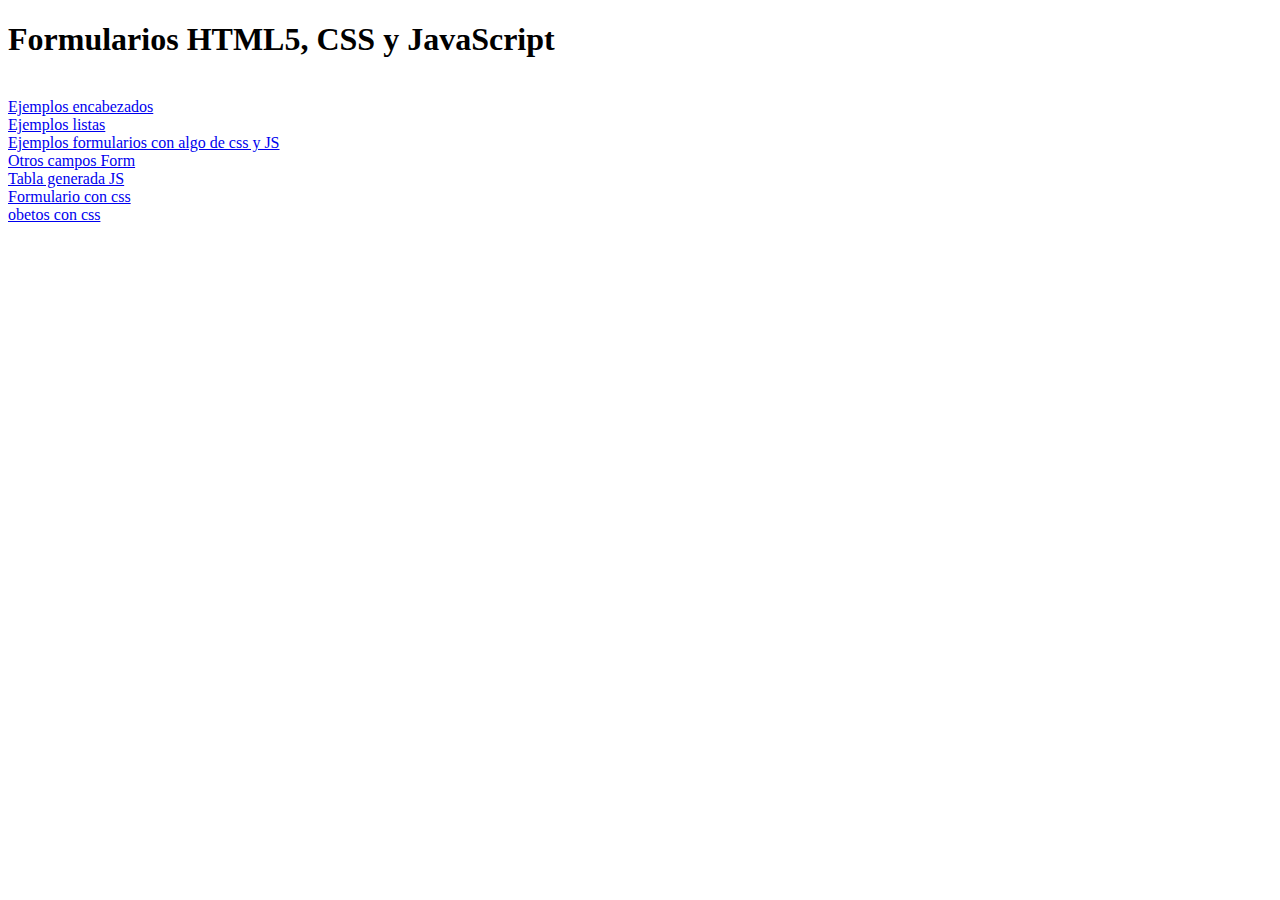
<file: 05_WebHTML_JavaS/web/index.html>
<!DOCTYPE html>
<!--
To change this license header, choose License Headers in Project Properties.
To change this template file, choose Tools | Templates
and open the template in the editor.
-->
<html>
    <head>
        <title>Formularios HTML5, CSS y JavaScript</title>
        <meta charset="UTF-8">
        <meta name="viewport" content="width=device-width, initial-scale=1.0">
    </head>
    <body>
        <h1>Formularios HTML5, CSS y JavaScript</h1>
        <div>
            <br/> <a href="01_encabezados.html"> Ejemplos  encabezados </a>
           <br> <a href="02_listas.html"> Ejemplos  listas </a>    
            <br/> <a href="03_formularios.html" >Ejemplos  formularios 
                con algo de css y JS </a>
             <br> <a href="04_mascampos.html"> Otros campos Form </a> 
             <br> <a href="05_tablas_js.html"> Tabla generada JS </a>
              <br> <a href="06_form_css.html"> Formulario con css </a>
              <br> <a href="07_objetos_js.html"> obetos con css </a>
        </div>
    </body>
</html>
</file>
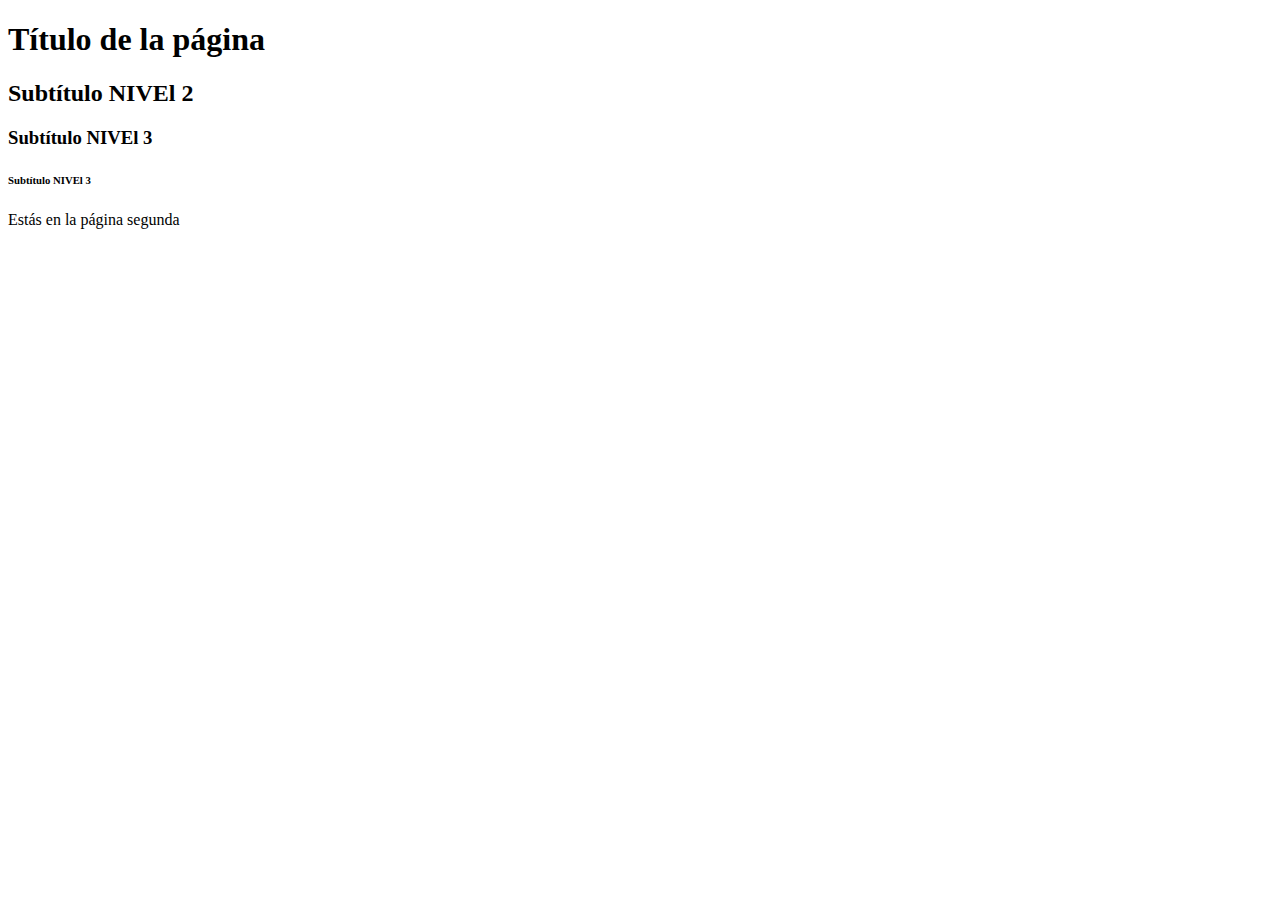
<file: 05_WebHTML_JavaS/web/01_encabezados.html>
﻿<!DOCTYPE html>
<html lang="es">	<!-- Comentario: Nodo raiz -->
	<head>			<!-- Cabecera: informaciÃ³n de la pÃ¡g -->
		<meta charset="UTF-8"/>
		<title>Encabezados</title>
	</head>
	<body>			<!-- Cuerpo visible en la ventana -->
		<h1>T&iacute;tulo de la p&aacute;gina</h1>
		<h2>Subt&iacute;tulo NIVEl 2</h2>
		<h3>Subt&iacute;tulo NIVEl 3</h3>
		<h6>Subt&iacute;tulo NIVEl 3</h6>
		<p>Estás en la página segunda</p>
		
	</body>
</html>
</file>
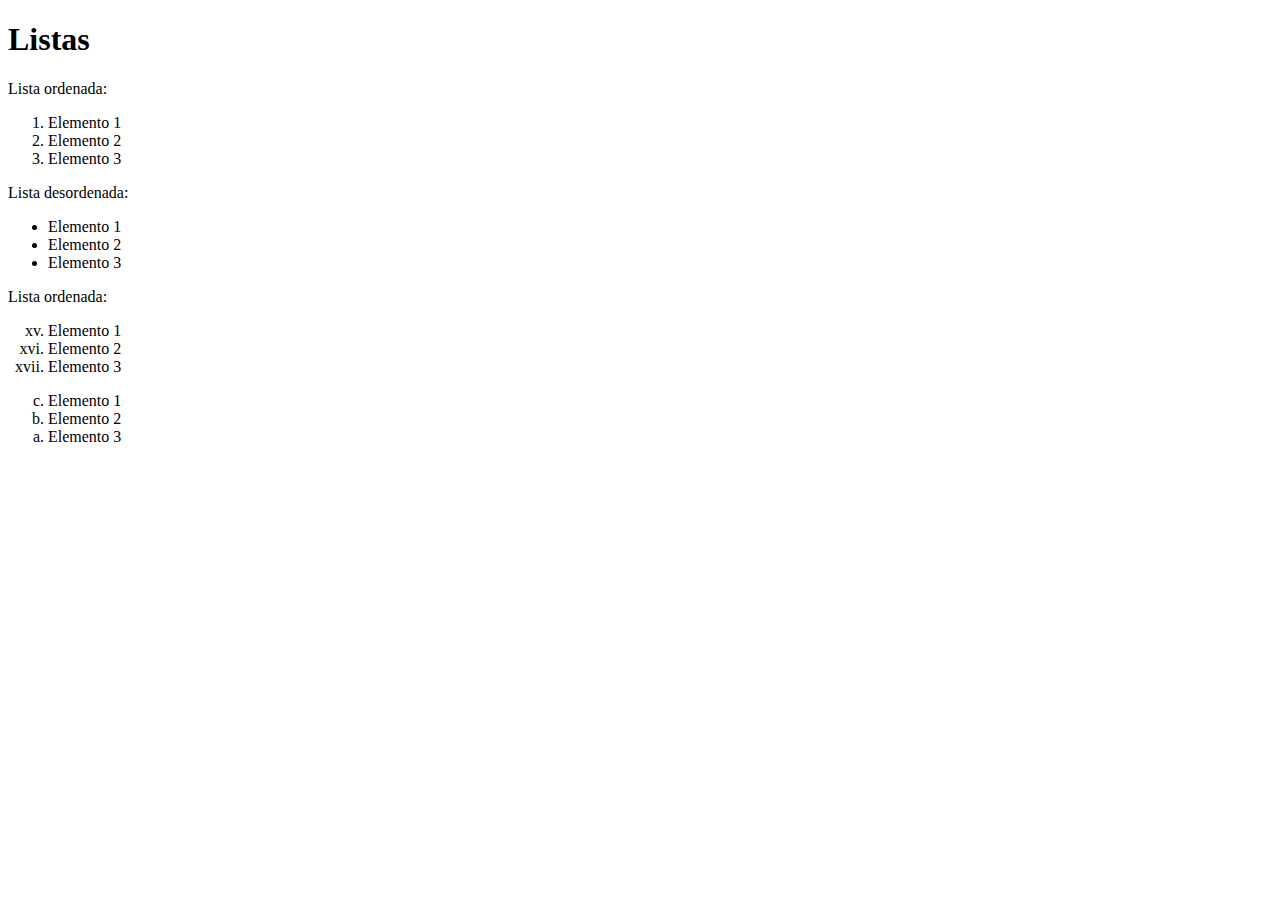
<file: 05_WebHTML_JavaS/web/02_listas.html>
﻿<!DOCTYPE html>
<html lang="es">
	<head>			
		<meta charset="UTF-8"/>
		<title>Listas</title>
	</head>
	<body>			
		<h1>Listas</h1>
		<p>Lista ordenada:</p>
		<ol>
			<li>Elemento 1</li>
			<li>Elemento 2</li>
			<li>Elemento 3</li>
		</ol>
		<p>Lista desordenada:</p>
		<ul>
			<li>Elemento 1</li>
			<li>Elemento 2</li>
			<li>Elemento 3</li>
		</ul>
		<p>Lista ordenada:</p>
		<ol type="i" start="15">
			<li>Elemento 1</li>
			<li>Elemento 2</li>
			<li>Elemento 3</li>
		</ol>
		<ol type="a" reversed>
			<li>Elemento 1</li>
			<li>Elemento 2</li>
			<li>Elemento 3</li>
		</ol>
	</body>
</html>
</file>
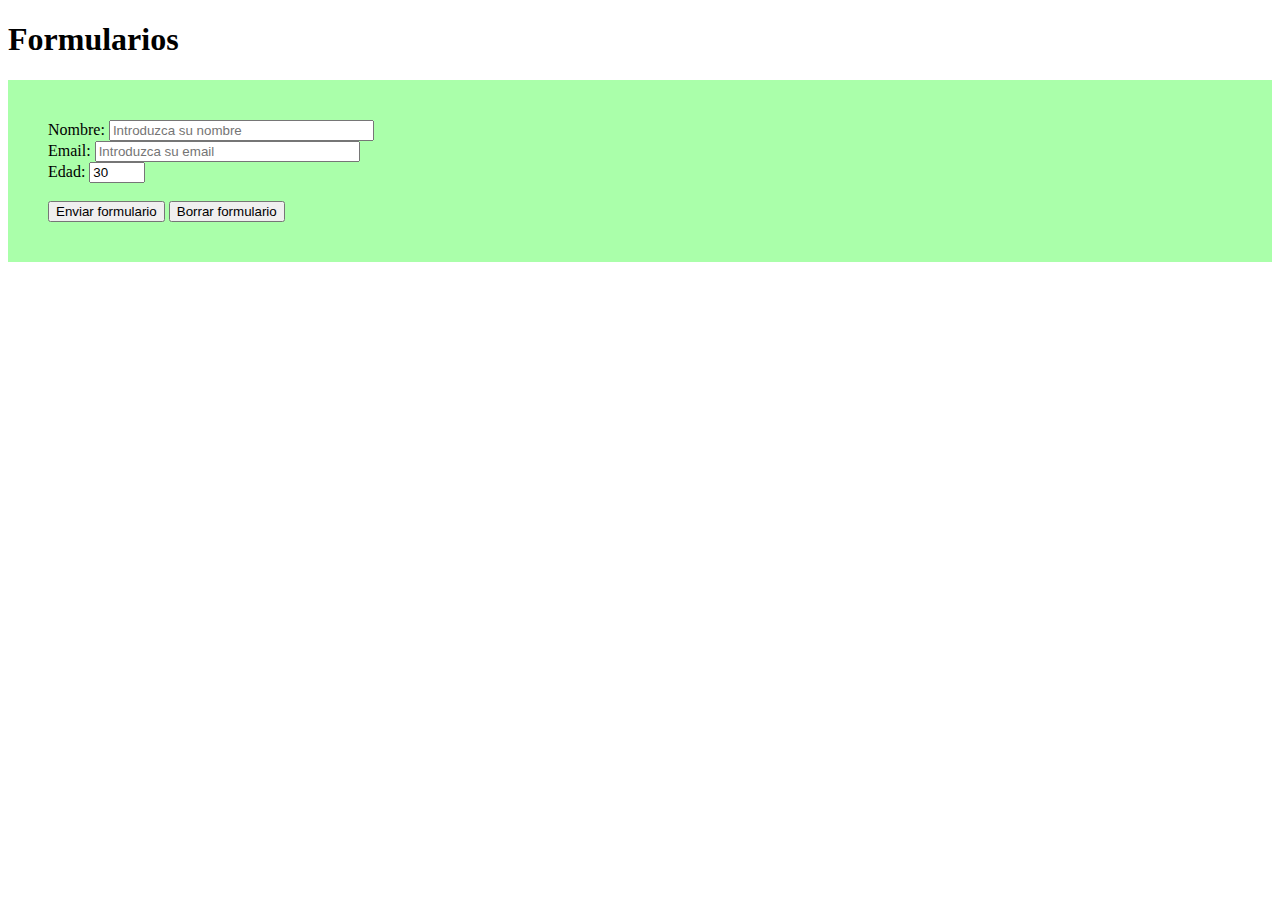
<file: 05_WebHTML_JavaS/web/03_formularios.html>
﻿<!DOCTYPE html>
<html lang="es">
    <head>			
        <meta charset="UTF-8"/>
        <title>Formularios</title>
        <style type="text/css">
            form {
                background-color: #AAFFAA;
                padding: 40px;
            }
        </style>
    </head>
    <body>			
        <h1>Formularios</h1>
        <form action="mailto:correo@empresa.com"
              method="post" enctype="text/plain">
            <label for="nombre">Nombre:</label>
            <input type="text" name="nombre" id="nombre"
                   size="30" maxlength="40" 
                   placeholder="Introduzca su nombre"/><br/>                 
            <label for="email">Email: </label>
            <input type="email" name="email" id="email"
                   size="30" maxlength="255"/> <br/>                  
            <label for="edad">Edad: </label>
            <input type="number" name="edad" id="edad"
                   min="18" max="80" step="5"/> <br/>
            <br/>
            <input type="submit" value="Enviar formulario"/>
            <input type="reset" value="Borrar formulario"/>
        </form>
        <script>
            var texto = "Un texto cualquiero";
            var numero = 10.3434;
            // numero = false;
            var campoNombre = document.getElementById("nombre");
            campoNombre.value = "";
            document.getElementById("email").value = "";
            document.getElementById("email")
                    .setAttribute("placeholder", "Introduzca su email");
            document.getElementById("edad").value = "30";
        </script>
    </body>
</html>
</file>
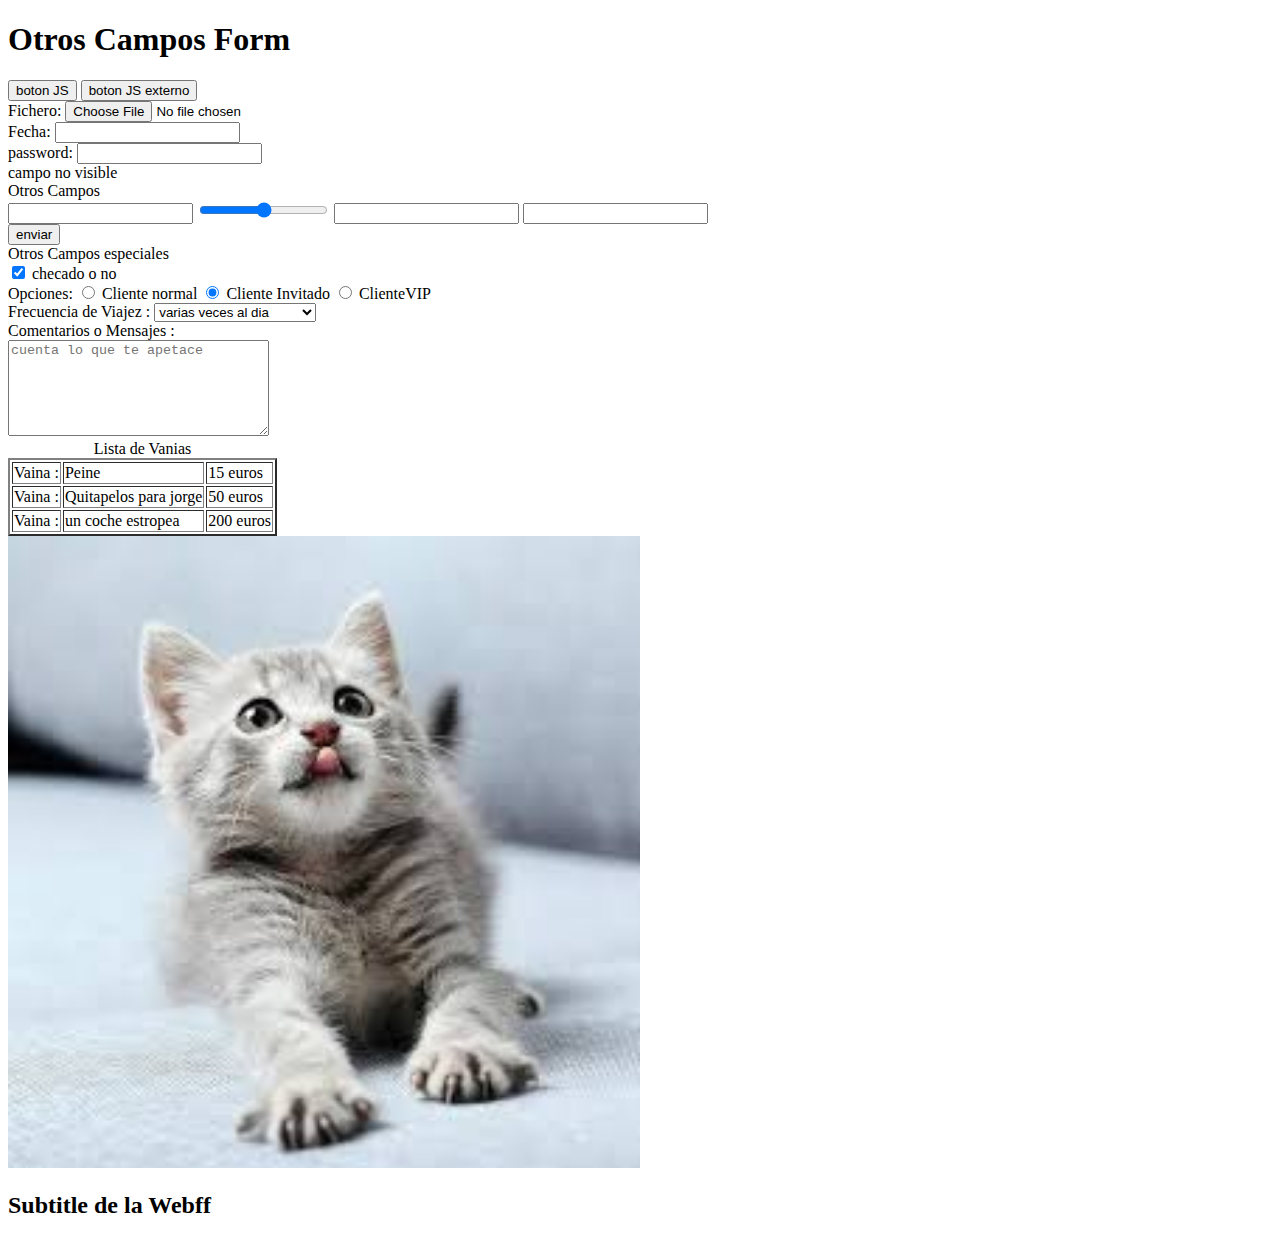
<file: 05_WebHTML_JavaS/web/04_mascampos.html>
<!DOCTYPE html>
<!--
To change this license header, choose License Headers in Project Properties.
To change this template file, choose Tools | Templates
and open the template in the editor.
-->
<html>
    <head>
        <title> Otros Campos Form </title>
        <meta charset="UTF-8">
        <meta name="viewport" content="width=device-width, initial-scale=1.0">
    </head>
    <body>
        <h1> Otros Campos Form </h1>
        
            <form action= "#"  method= "post" enctype= "text/plan" >
                <input type="button" value="boton JS" 
                       onclick="alert('hola que pacha')" />   
                <input type="button" value="boton JS externo" 
                       onclick="mostrarMensaje('!hola de nuevo!')" />
            <br   <label for="fichero">Fichero:</label>
                <input type="file" id="fichero" name="fichero">
            <br   <label for="fecha">Fecha:</label>
                <input type="datatime" id="fecha" name="fecha">
            <br   <label for="passwd">password:</label>
                  <input type="password" id="passwd" name="passwd"/>
            <br/>   <label for="passwd-encriptada">campo no visible</label>
                  <input type="hidden" id="passwd-encriptada"
                   name="passwd-encriptada" value="kjkdfhkf"/>
                  
                  <br/> Otros Campos <br/>
                  
                   <input type="url" id="dirreccion-serv"  name="dirreccion-serv" />
                   <input type="range" id="rango"  name="rango" min="-50" max="50" step="5" />
                   <input type="tel" name="telefono" id="telefono" />
                   <input type="search" name="busqueda" id="busqueda" />
                   <br/> <input type="submit" name="enviar" id="enviar" value="enviar" />
                   
                    <br/> Otros Campos  especiales <br/>
                    <input type="checkbox" checked="checked"/> checado o no 
            <br/>Opciones:
                     <input  type="radio" id="tipoCliente" name="tipoCliente"
                            value="Cliente normal"/> Cliente normal
                     <input  type="radio" id="tipoClienteinvitado" name="tipoCliente"
                            value="Cliente Invitado" checked="checked" /> Cliente Invitado
                     <input  type="radio" id="tipoClienteVIP" name="tipoCliente"
                            value="Cliente VIP"/> ClienteVIP
                     
             <br/>
             <!-- Comentario -->
             Frecuencia de Viajez :
             <select id="frecuencia" name="frecuencia"  >
                 <option value="1" >varias veces al dia </option>
                 <option value="2"> una vece al semana </option>
                 <option value="3"> varias veces al semana </option>
                 <option value="4"> dos veces al dia </option>
             </select>

             <br/> Comentarios o Mensajes : </br>
             <textarea id="comentario" cols="30"
                       rows="6" name="comentarios"
                       placeholder= "cuenta lo que te apetace"></textarea>                     
              
                   
                   
            </form> 
        <table border="2" >
        <caption> Lista de Vanias </caption>
         <tr>
              <td> Vaina :</td>
              <td> Peine </td>
              <td> 15 euros </td>
         </tr>
         <tr>
              <td> Vaina :</td>
              <td> Quitapelos para jorge </td>
              <td> 50 euros </td>
         </tr>  
         <tr>
              <td> Vaina :</td>
              <td> un coche estropea </td>
              <td> 200 euros </td>
         </tr> 
            
        </table>
        <img alt="texto alternativo IMG"
             src="image/rafamou.jpg"
             style="width: 50% ; height: 50%"/>
        
        <script src="js/04_mascampos.js">
            
        </script>
           
            
    </body>
</html>
</file>
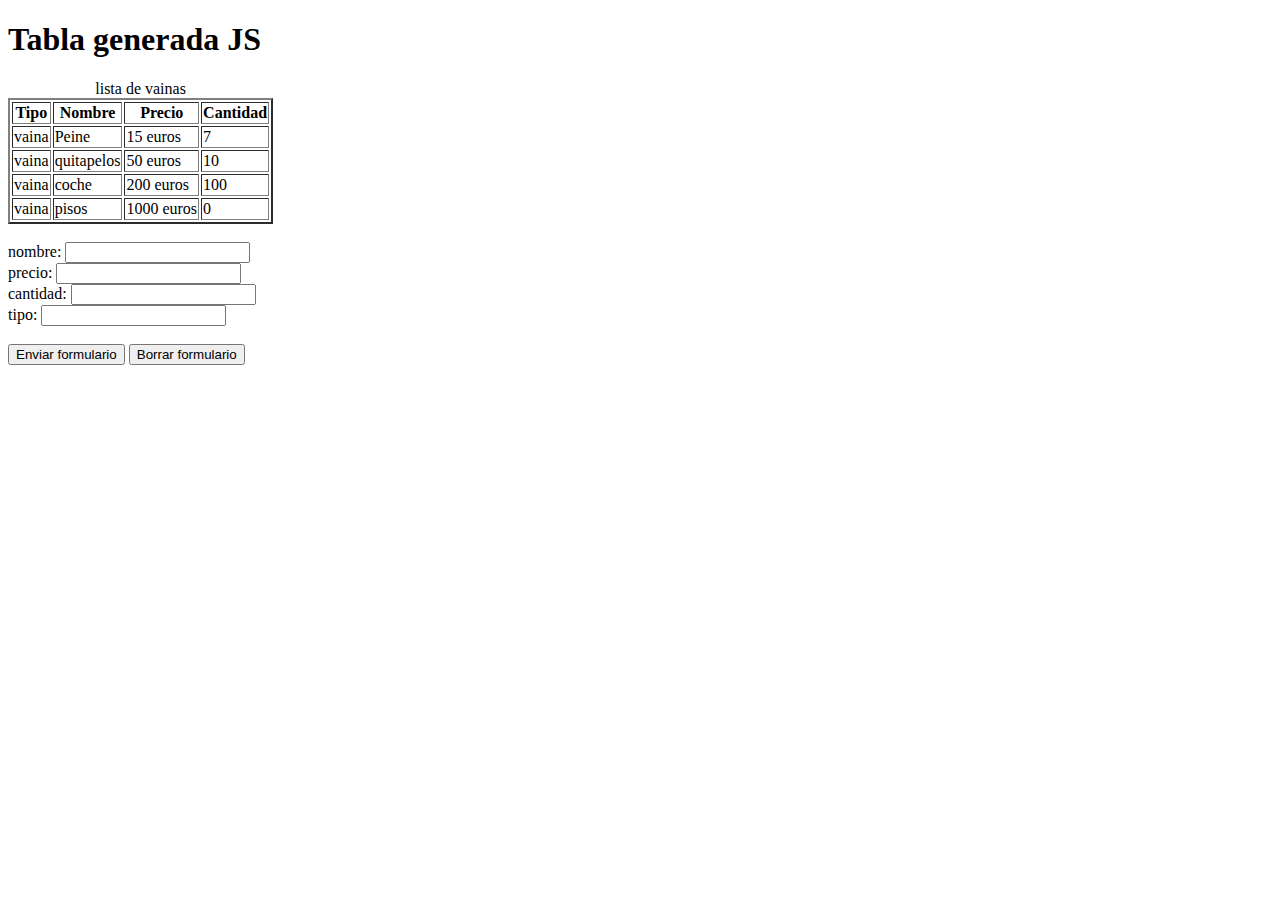
<file: 05_WebHTML_JavaS/web/05_tablas_js.html>
<!DOCTYPE html>
<!--
To change this license header, choose License Headers in Project Properties.
To change this template file, choose Tools | Templates
and open the template in the editor.
-->
<html>
    <head>
        <title> Tabla generada JS </title>
        <meta charset="UTF-8">
        <meta name="viewport" content="width=device-width, initial-scale=1.0">
    </head>
    <body>
        <h1> Tabla generada JS </h1>
        
           
                   
        <table border="2">
            
            
        </table>
                    

        
        <script src="js/05_tabla_js.js">
            
        </script>
           
            
    </body>
</html>
</file>
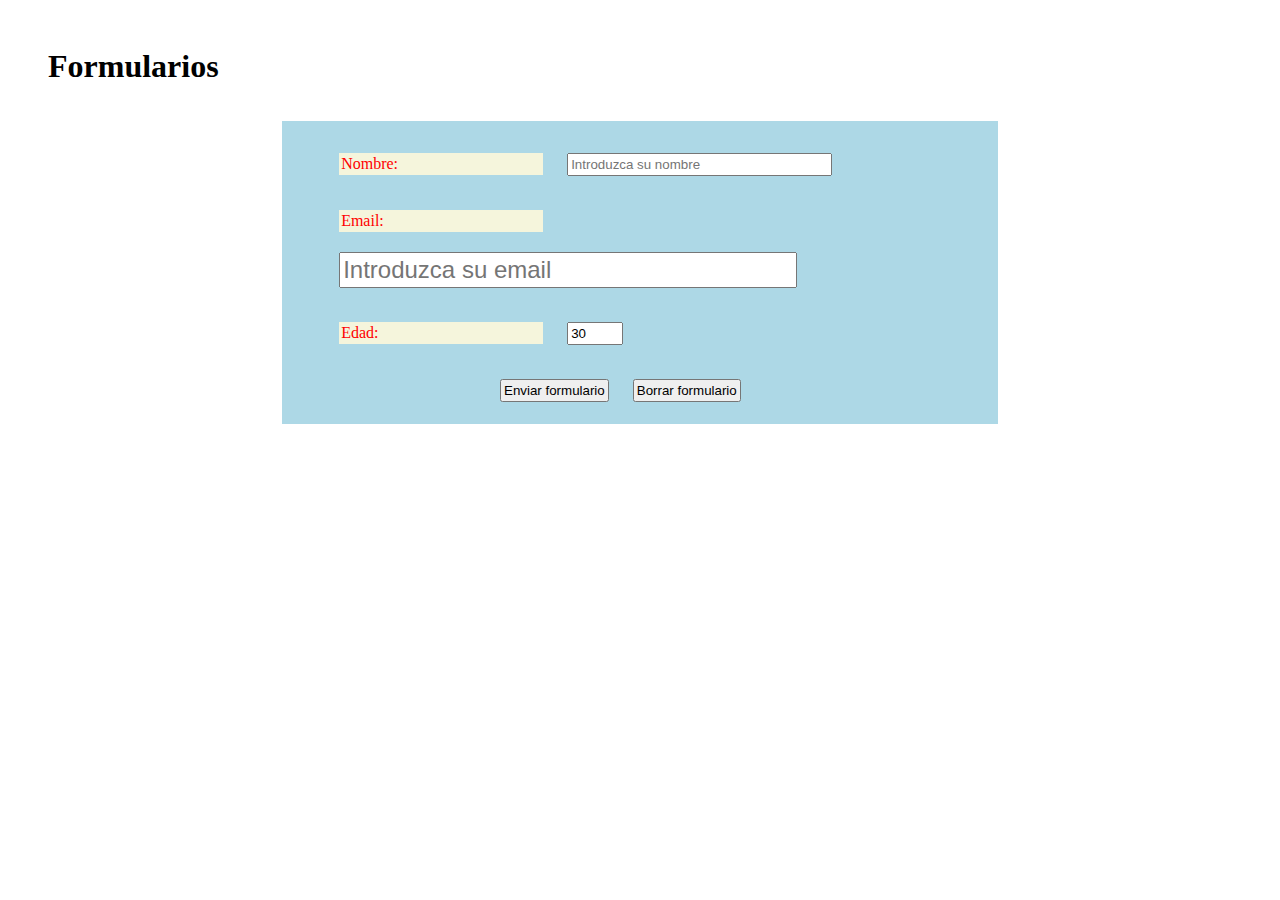
<file: 05_WebHTML_JavaS/web/06_form_css.html>
﻿<!DOCTYPE html>
<html lang="es">
    <head>			
        <meta charset="UTF-8"/>
        <title>Formularios</title>
        <link rel="stylesheet" type="text/css" href="css/06_form_css.css"/>
    </head>
    <body>
        <div class="header-shadow">
            <h1>Formularios</h1>   
        </div>

        <div class="margin_lateral">
            <form action="mailto:correo@empresa.com"
                  method="post" enctype="text/plain">
                <div class="margin_nombre">
                    <label for="nombre">Nombre:</label>
                    <input type="text" name="nombre" id="nombre"
                           size="30" maxlength="40" 
                           placeholder="Introduzca su nombre"/>     
                </div>

                <div class="margin_email">
                    <label for="email">Email: </label>
                    <input type="email" name="email" id="email"
                           size="30" maxlength="20"/> 
                </div>
                <div class="margin_edad">
                    <label for="edad">Edad: </label>
                    <input type="number" name="edad" id="edad"
                           min="18" max="80" step="5"/> 
                </div>
                <div class="centerButtons"> 
                    <input type="submit" value="Enviar formulario"/>
                    <input type="reset" value="Borrar formulario"/>
                </div>

            </form>
        </div> 
        <script>
            var texto = "Un texto cualquiero";
            var numero = 10.3434;
            // numero = false;
            var campoNombre = document.getElementById("nombre");
            campoNombre.value = "";
            document.getElementById("email").value = "";
            document.getElementById("email")
                    .setAttribute("placeholder", "Introduzca su email");
            document.getElementById("edad").value = "30";
        </script>
    </body>
</html>
</file>
<file: 05_WebHTML_JavaS/web/css/06_form_css.css>
*{
    margin: 10px;
    padding: 2px;
}
/* selector de la etiqueta*/     
form {
   /* background-image: url("Tryit Editor v3.6");*/
   background-color: lightblue;
   /* background-color: #cccccc;
    background-color: #AAFFAA;*/
    padding: 10px;
    display: block ;
}
.margin_lateral{
    margin-right: 20%;
    margin-left: 20% ;
}
form div{
    display: block ;
}
form label , form input {
    display: inline-block ;

}
label {
    width: 200px;
    display: initial;
}
#email{
    font-size: 1.5em;
#nombre {
      font-size: 1.5em;  
    }    

} 
label {
    color: red;
    background: beige;
}

.centerButtons {
  display: block;
  max-width: 300px;
  margin: auto;
  color: aquamarine;
}

.margin_nombre{
    margin-right: 5%;
    margin-left: 5% ;
    size: auto;
}
.margin_email{
    margin-right: 5%;
    margin-left: 5% ;
}
.margin_edad{
    margin-right: 5%;
    margin-left: 5% ;
}
</file>
